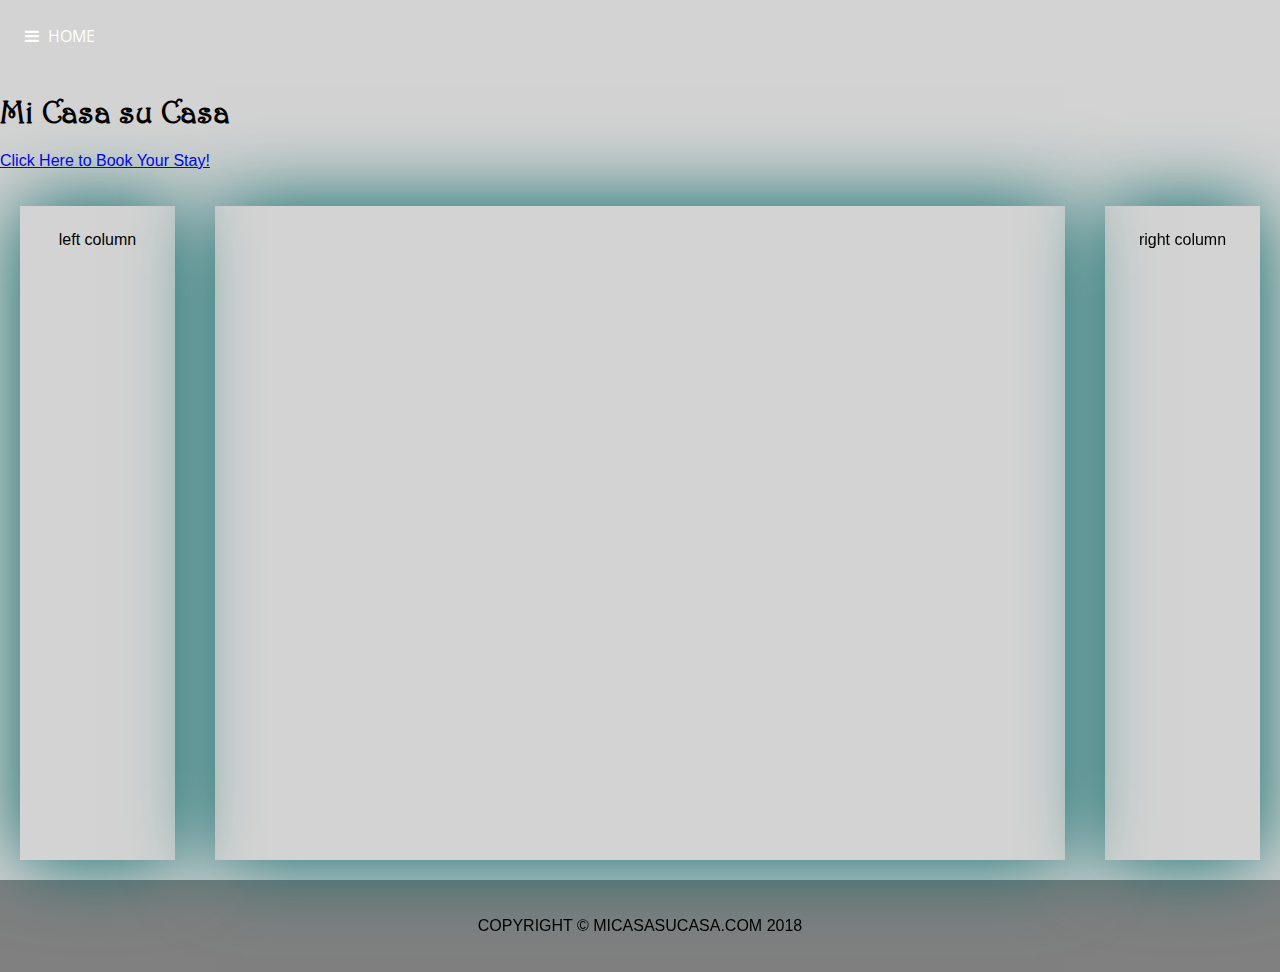
<file: index.html>
<!doctype html>


<html>
  <head>
  	<meta charset="utf-8">
  	<meta name="viewport" content="width=device-width, initial-scale=1">
  	<title>home</title>
    <link href="https://maxcdn.bootstrapcdn.com/font-awesome/4.7.0/css/font-awesome.min.css" rel="stylesheet">
    <link href='https://fonts.googleapis.com/css?family=Open+Sans:400;300' rel='stylesheet' type='text/css'>
    <link href='css/style.css' rel='stylesheet'>

    
  </head>
  <body>

    <div class="menu">
      
      <!-- Menu icon -->
      <div class="icon-close">
        <img src="./images/x-image.png">
      </div>

      <!-- Menu -->
      <ul>
      	<li><a href="index.html">Home</a></li>
        <li><a href="./about.html">About</a></li>
        <li><a href="./register.html">User Registration</a></li>
        <li><a href="./contact.html">Contact</a></li>
        <li><a href="./login.html">Logout</a></li>
      </ul>
    </div>

    <!-- Main body -->
    <div class="jumbotron_home">

      <div class="icon-menu">
        <i class="fa fa-bars"></i>
        Home
      </div>
    </div>

      <div class="homeHeader">
          <h1>Mi Casa su Casa</h1>
            <a href= "https://goo.gl/forms/rnTFT84LFfxmJlUA3">Click Here to Book Your Stay!</a>
          </p>
      </div>

        <div class="row">
          <div class="column side">
            left column
          </div>
          <div class="column middle">
            <iframe src="https://calendar.google.com/calendar/embed?src=peu9riujam1ss1hual4jd0kao0%40group.calendar.google.com&ctz=America%2FPhoenix" style="border: 0" width="800" height="600" frameborder="0" scrolling="no"></iframe>
          </div>
          <div class="column side">
            right column
          </div>
        </div>

    <footer class="footer">
      <div class="container">
        <p>COPYRIGHT © MICASASUCASA.COM 2018</p>
      </div>
    </footer>

	<script src="https://ajax.googleapis.com/ajax/libs/jquery/3.3.1/jquery.min.js"></script>
  	<script src="app.js"></script>
  </body>

</html>
</file>
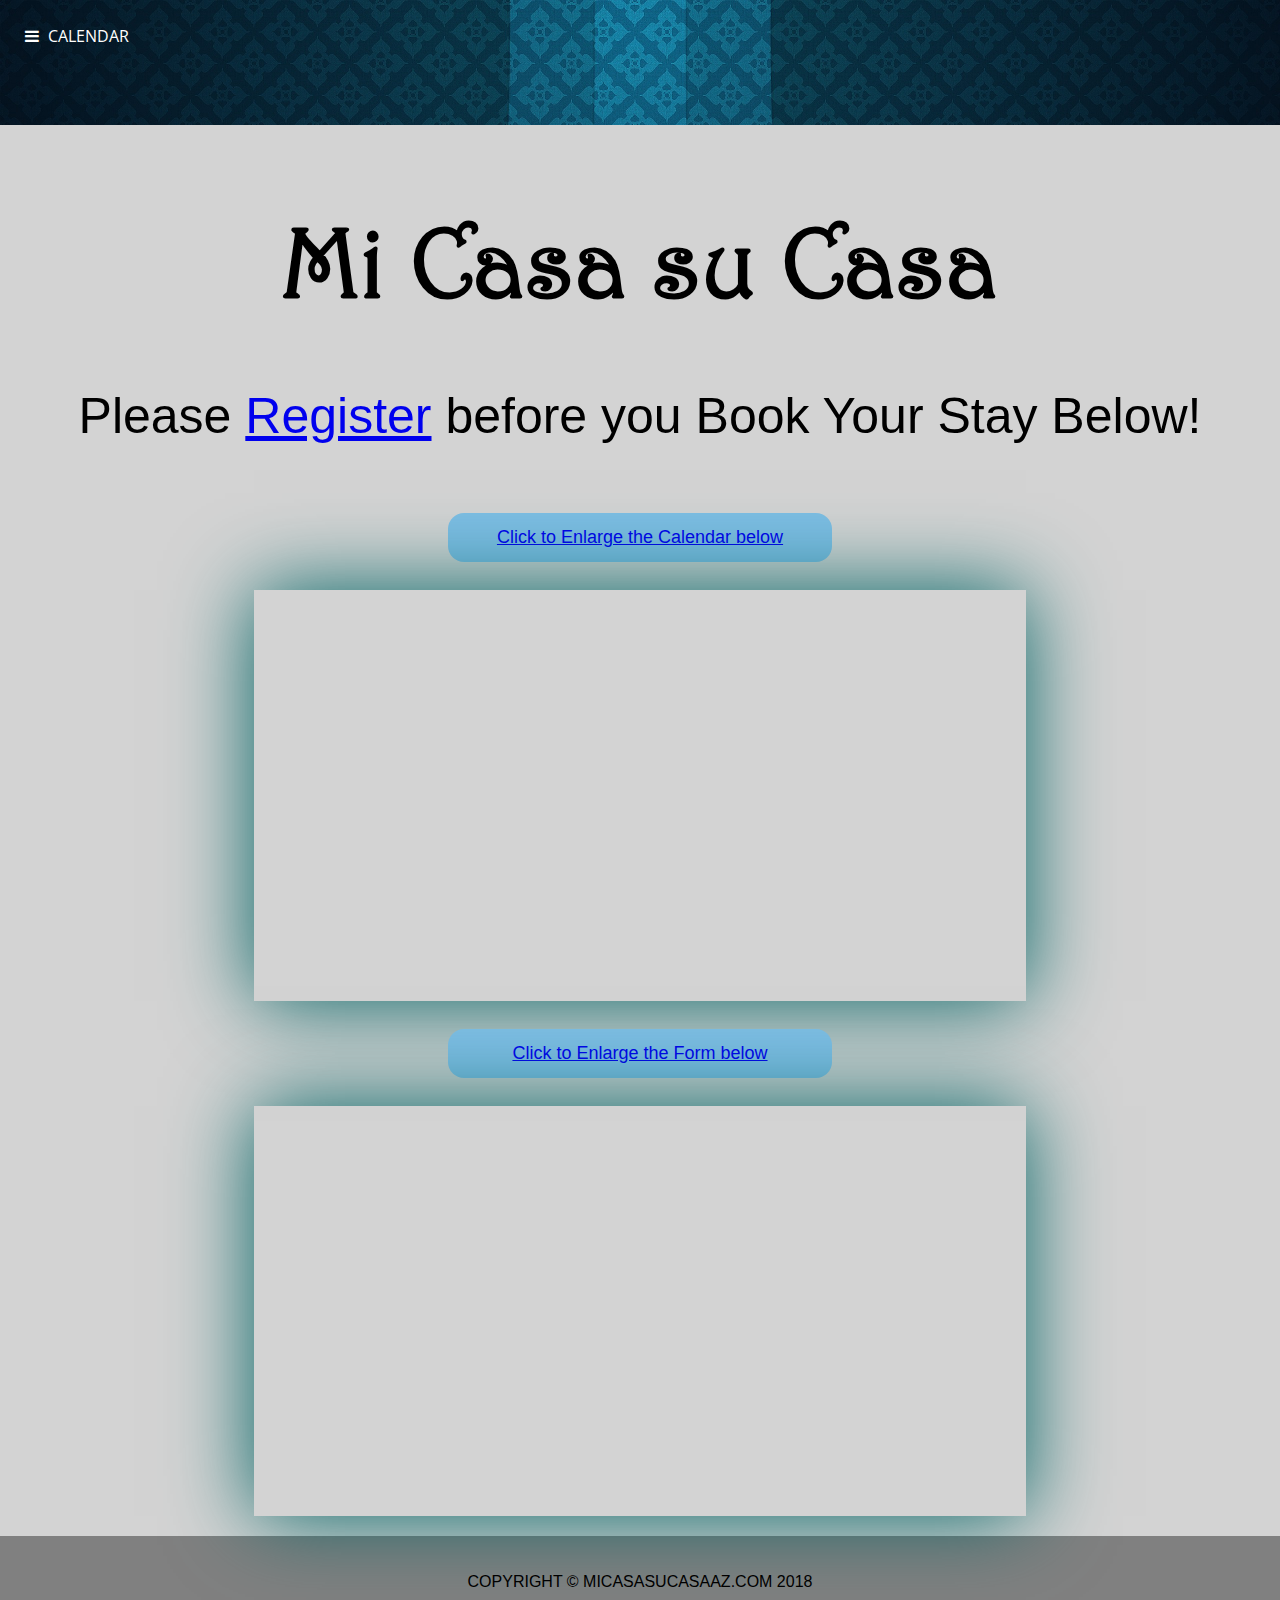
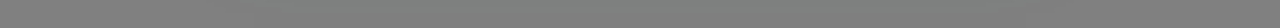
<file: calendar.html>
<!doctype html>


<html>
  <head>
  	<meta charset="utf-8">
  	<meta name="viewport" content="width=device-width, initial-scale=1">
  	<title>calendar</title>
    <link href="https://maxcdn.bootstrapcdn.com/font-awesome/4.7.0/css/font-awesome.min.css" rel="stylesheet">
    <link href='https://fonts.googleapis.com/css?family=Open+Sans:400;300' rel='stylesheet' type='text/css'>
    <link href='css/style.css' rel='stylesheet'>

    
  </head>
  <body>

    <div class="menu">
      
      <!-- Menu icon -->
      <div class="icon-close">
        <img src="./images/x-image.png">
      </div>

      <!-- Menu -->
      <ul>
        <li><a href="./about.html">About</a></li>
        <li><a href="./register.html">Member Registration</a></li>
        <li><a href="calendar.html">Calendar</a></li>
        <li><a href="./photos.html">Photos</a></li>
        <li><a href="./contact.html">Contact</a></li>
        <li><a href="./pay.html">Pay</a></li>
        <li><a href="./login.html">Logout</a></li>
      </ul>
    </div>

    <!-- Main body -->
    <div class="jumbotron_calendar">

      <div class="icon-menu">
        <i class="fa fa-bars"></i>
        Calendar
      </div>
    </div>

      
        <div class="calendarHeader">
            <h1>Mi Casa su Casa</h1>
              <p>Please <a href="./register.html">Register</a> before you Book Your Stay Below!</p>
        </div>
      <div class="row">
        <button id="a_Enlarge">
          <a href="https://calendar.google.com/calendar/embed?src=f3r0rpi5666d28aidojbndltk4%40group.calendar.google.com&ctz=America%2FPhoenix" target="popup" onclick="window.open('https://calendar.google.com/calendar/embed?src=f3r0rpi5666d28aidojbndltk4%40group.calendar.google.com&ctz=America%2FPhoenix','popup','width=600,height=600,scrollbars=no,resizable=yes,top=50%,left=250'); return false;">Click to Enlarge the Calendar below</a>
        </button>
      </div>
      
      <div class="row">
        <div class="column_side">
          <!-- left column -->
        </div> 
        <div class="column">
          <div class="googleCalendar">  
              <iframe src="https://calendar.google.com/calendar/embed?src=f3r0rpi5666d28aidojbndltk4%40group.calendar.google.com&ctz=America%2FPhoenix" style="border: 0" width="600" height="600" frameborder="0" scrolling="no"></iframe>   
          </div>
        </div>
        <div class="column_side">
            <!-- right column -->
        </div>
      </div>

      <div class="row">
        <button id="a_Enlarge">
          <a href="https://goo.gl/forms/niSL6Jchgwo1Xmgu2" target="popup" onclick="window.open('https://goo.gl/forms/niSL6Jchgwo1Xmgu2','popup','width=600,height=600,scrollbars=yes,resizable=yes,top=50%,left=250'); return false;">Click to Enlarge the Form below</a>
        </button>
      </div>
        <div class="row">
          <div class="column_side">
            <!-- left column -->
          </div>
          <div class="column">
            <div class="googleCalendar">  
              <iframe src="https://docs.google.com/forms/d/e/1FAIpQLSey9vBMCmep-p1J7nk0ILFDC_yDNBoerCp5JLb-heMG_JnUkg/viewform?embedded=true" width="600" height="1200" frameborder="0" marginheight="0" marginwidth="0" scrolling="yes">Loading...</iframe> 
            </div>
          </div>
          <div class="column_side">
            <!-- right column -->
          </div>
        </div>

    <footer class="footer">
      <div class="container">
        <p>COPYRIGHT © MICASASUCASAAZ.COM 2018</p>
      </div>
    </footer>

	<script src="https://ajax.googleapis.com/ajax/libs/jquery/3.3.1/jquery.min.js"></script>
  <script src="js/app.js"></script>

</html>
</file>
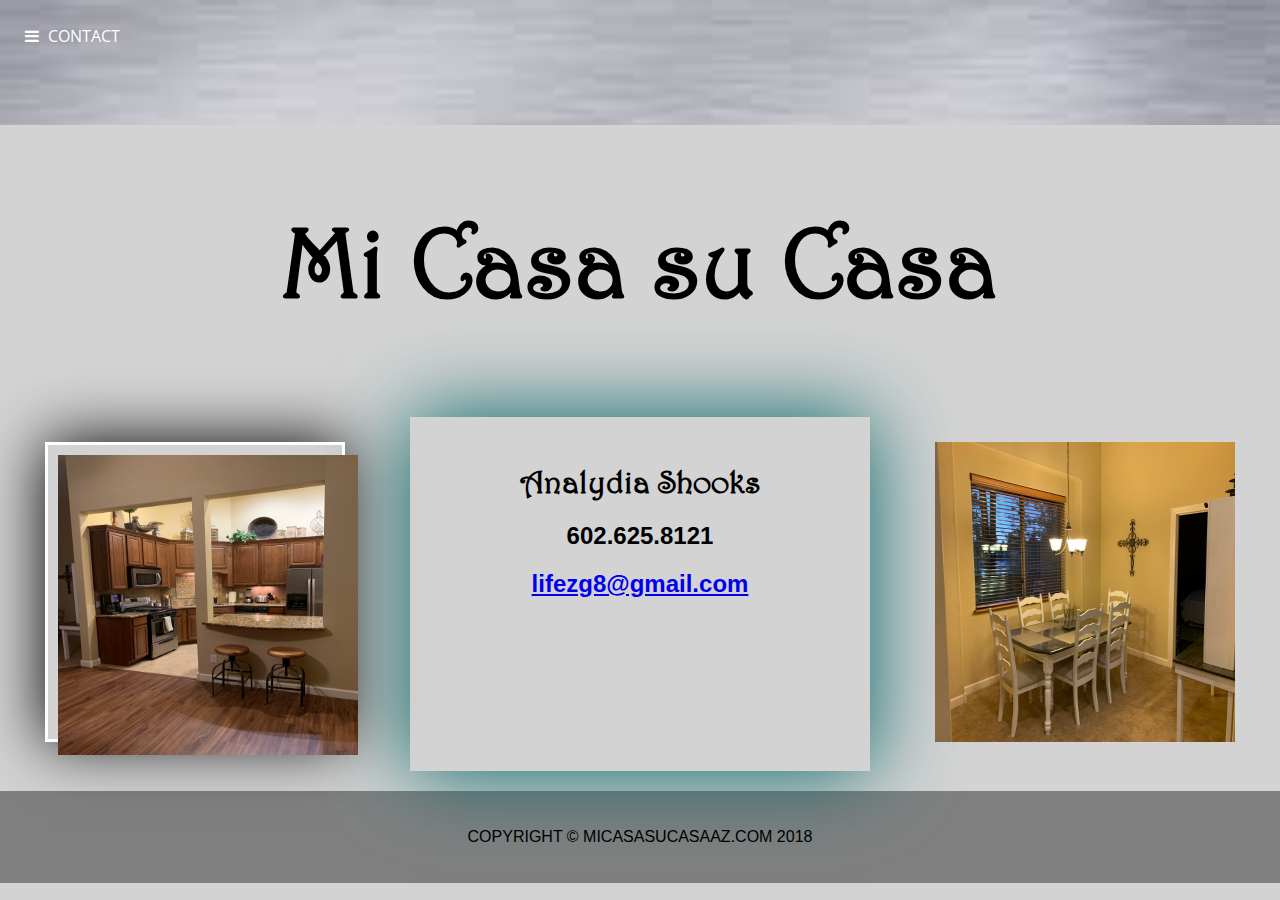
<file: contact.html>
<!doctype html>

<html>
  <head>
  	<meta charset="utf-8">
    <meta name="viewport" content="width=device-width, initial-scale=1">
  	<title>contact</title>
    <link href="https://maxcdn.bootstrapcdn.com/font-awesome/4.7.0/css/font-awesome.min.css" rel="stylesheet">
    <link href='https://fonts.googleapis.com/css?family=Open+Sans:400;300' rel='stylesheet' type='text/css'>
    <link href='css/style.css' rel='stylesheet'>
    <link href='css/slide_wrapper.css' rel='stylesheet'> 
    <link href='css/slideshow.css' rel='stylesheet'> 
  </head>

  <body>

    <div class="menu">
      
      <!-- Menu icon -->
      <div class="icon-close">
        <img src="./images/x-image.png">
      </div>

      <!-- Menu -->
      <ul>
        <li><a href="./about.html">About</a></li>
        <li><a href="./register.html">Member Registration</a></li>
        <li><a href="calendar.html">Calendar</a></li>
        <li><a href="./photos.html">Photos</a></li>
        <li><a href="./contact.html">Contact</a></li>
        <li><a href="./pay.html">Pay</a></li>
        <li><a href="./login.html">Logout</a></li>
      </ul>
    </div>

    <!-- Main body -->
    <div class="jumbotron_contact">

      <div class="icon-menu">
        <i class="fa fa-bars"></i>
        Contact
      </div>
    </div>

      <div class="contactHeader">
          <h1>Mi Casa su Casa</h1>
      </div>

        <div class="row">
          <div class="column_side">
            <div id="slideshow">
              <img id="slide" src="./images/house/IMG_0066.JPG">
            </div>
          </div>
          <div class="column">
            <h1>Analydia Shooks</h1>
            <h2>602.625.8121</h2>
            <h2><a href="mailto:example@email.com">lifezg8@gmail.com</a></h2>
          </div>
          <div class="column_side">
            <img id="slide" src="./images/house/IMG_0024.JPG">
          </div>
        </div>

		
    <footer class="footer">
      <div class="container">
        <p>COPYRIGHT © MICASASUCASAAZ.COM 2018</p>
      </div>
    </footer>

	<script src="https://ajax.googleapis.com/ajax/libs/jquery/3.3.1/jquery.min.js"></script>
  <script src="js/app.js"></script>
  <script src="js/slideshow.js"></script>
  <script src="js/slide_wrapper.js"></script>
  </body>

</html>
</file>
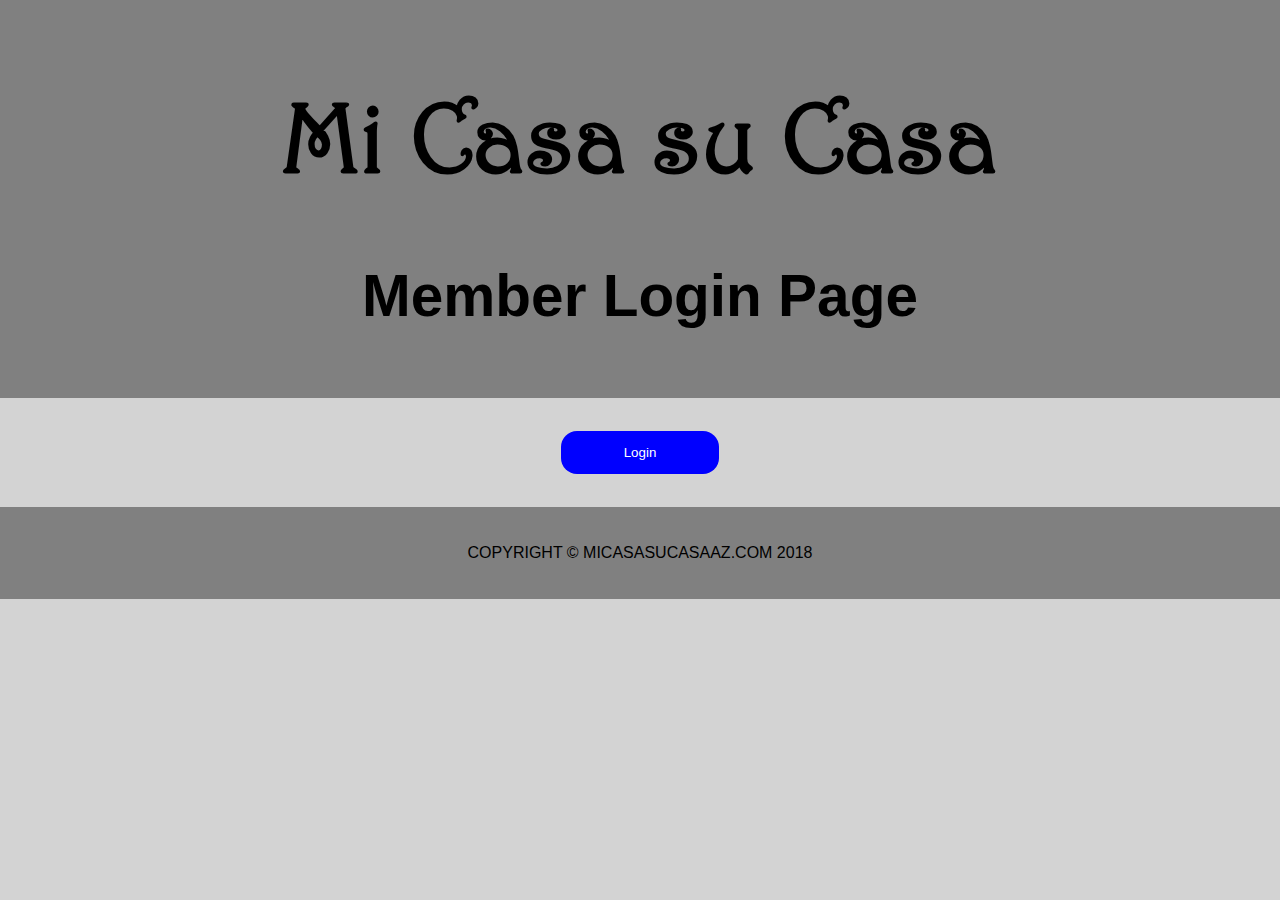
<file: login.html>
<!doctype html>
<html>

  <head>
    <meta charset="utf-8">
    <meta name="viewport" content="width=device-width, initial-scale=1">
    <meta name="robots" content="noindex, nofollow">
    <title>Member Login</title>
    <link href='https://fonts.googleapis.com/css?family=Open+Sans:400;300' rel='stylesheet' type='text/css'>
    <link href='css/style.css' rel='stylesheet'>
    <link href='css/modal.css' rel='stylesheet'>   
  </head>


<body>

<div class="loginheader">
  <h1>Mi Casa su Casa</h1>
  <h3>Member Login Page</h3>
</div>

<div class="row">
  <div class="column_side"></div>
  <div class="column_middle">
    <button onclick="document.getElementById('id01').style.display='block'">Login</button>
  </div>
  <div class="column_side"></div>
</div>

<footer class="footer">
  <div class="container">
    <p>COPYRIGHT © MICASASUCASAAZ.COM 2018</p>
  </div>
</footer>



<div id="id01" class="modal">
  
  <form class="modal-content animate" action="/action_page.php">
    <div class="imgcontainer">
      <span onclick="document.getElementById('id01').style.display='none'" class="close" title="Close Modal">&times;</span>
      <!-- <img src="./images/img_avatar2.png" alt="Avatar" class="avatar"> -->
    </div>

    <div class="container">
      <label for="uname"><b>Username</b></label>
      <input type="text" placeholder="Enter Username" name="uname" required id="UserId">

      <label for="psw"><b>Password</b></label>
      <input type="password" placeholder="Enter Password" name="psw" required id="passWord">
        
      <button id="login" type="submit">Login</button>
      <label>
        <input type="checkbox" checked="checked" name="remember"> Remember me
      </label>
    </div>

    <div class="container" style="background-color:#f1f1f1">
      <button type="button" onclick="document.getElementById('id01').style.display='none'" class="cancelbtn">Cancel</button>
        <span class="psw">Forgot <a href="mailto:6026258121@vtext.com?subject=Password&amp;body=Please%20send%20me%20the%20password">Password?</a></span>
    </div>
  </form>
</div>

<script src="https://ajax.googleapis.com/ajax/libs/jquery/3.3.1/jquery.min.js"></script>
<script src="js/login.js"></script>

</body>
</html>
</file>
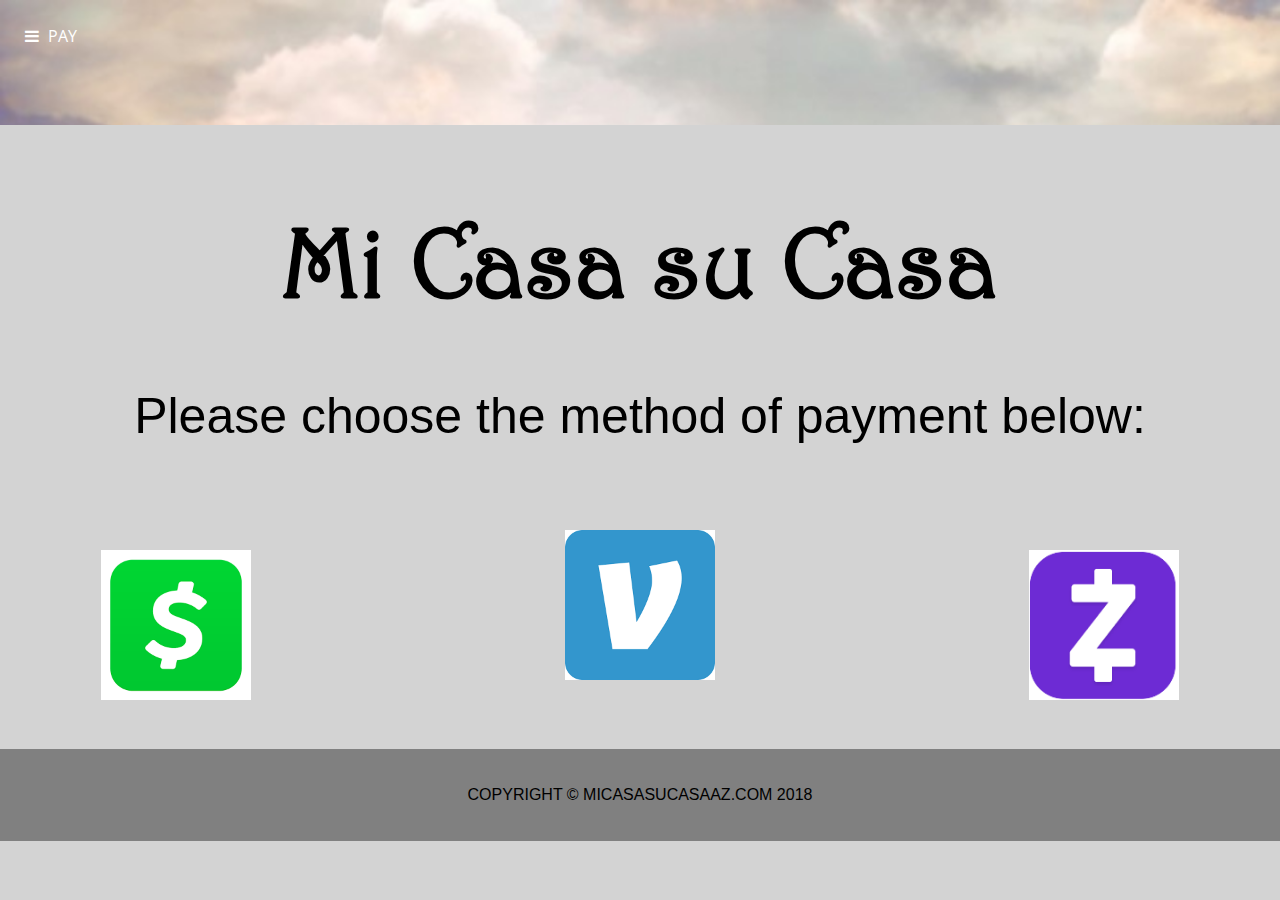
<file: pay.html>
<!doctype html>

<html>
  <head>
  	<meta charset="utf-8">
    <meta name="viewport" content="width=device-width, initial-scale=1">
  	<title>pay</title>
    <link href="https://maxcdn.bootstrapcdn.com/font-awesome/4.7.0/css/font-awesome.min.css" rel="stylesheet">
    <link href='https://fonts.googleapis.com/css?family=Open+Sans:400;300' rel='stylesheet' type='text/css'>
    <link href='css/style.css' rel='stylesheet'>
  </head>

  <body>

    <div class="menu">
      
      <!-- Menu icon -->
      <div class="icon-close">
        <img src="./images/x-image.png">
      </div>

      <!-- Menu -->
      <ul>
        <li><a href="./about.html">About</a></li>
        <li><a href="./register.html">Member Registration</a></li>
        <li><a href="calendar.html">Calendar</a></li>
        <li><a href="./photos.html">Photos</a></li>
        <li><a href="./contact.html">Contact</a></li>
        <li><a href="./pay.html">Pay</a></li>
        <li><a href="./login.html">Logout</a></li>
      </ul>
    </div>

    <!-- Main body -->
    <div class="jumbotron_pay">

      <div class="icon-menu">
        <i class="fa fa-bars"></i>
        Pay
      </div>
    </div>

      <div class="payHeader">
          <h1>Mi Casa su Casa</h1>
          <p>Please choose the method of payment below:</p>
          <div></div>

      </div>

        <div class="row">
          <div class="column_side">
              <a href="https://cash.app/"><img src="./images/cashapp_icon.png" width="150" height="150" title="Cash App Icon" alt="cash app icon"></a>
          </div>
            <div class="column_middle">
              <a href="https://venmo.com/"><img src="./images/venmo_icon.png" width="150" height="150" title="Paypal App Icon" alt="venmo app icon"></a>
            </div>
          <div class="column_side">
             <a href="https://www.zellepay.com/go/zelle"><img src="./images/zelle_icon.png" width="150" height="150" title="Zelle App Icon" alt="zelle app icon"></a>
          </div>
        </div>

		
    <footer class="footer">
      <div class="container">
        <p>COPYRIGHT © MICASASUCASAAZ.COM 2018</p>
      </div>
    </footer>

	<script src="https://ajax.googleapis.com/ajax/libs/jquery/3.3.1/jquery.min.js"></script>
  <script src="js/app.js"></script>
  </body>

</html>
</file>
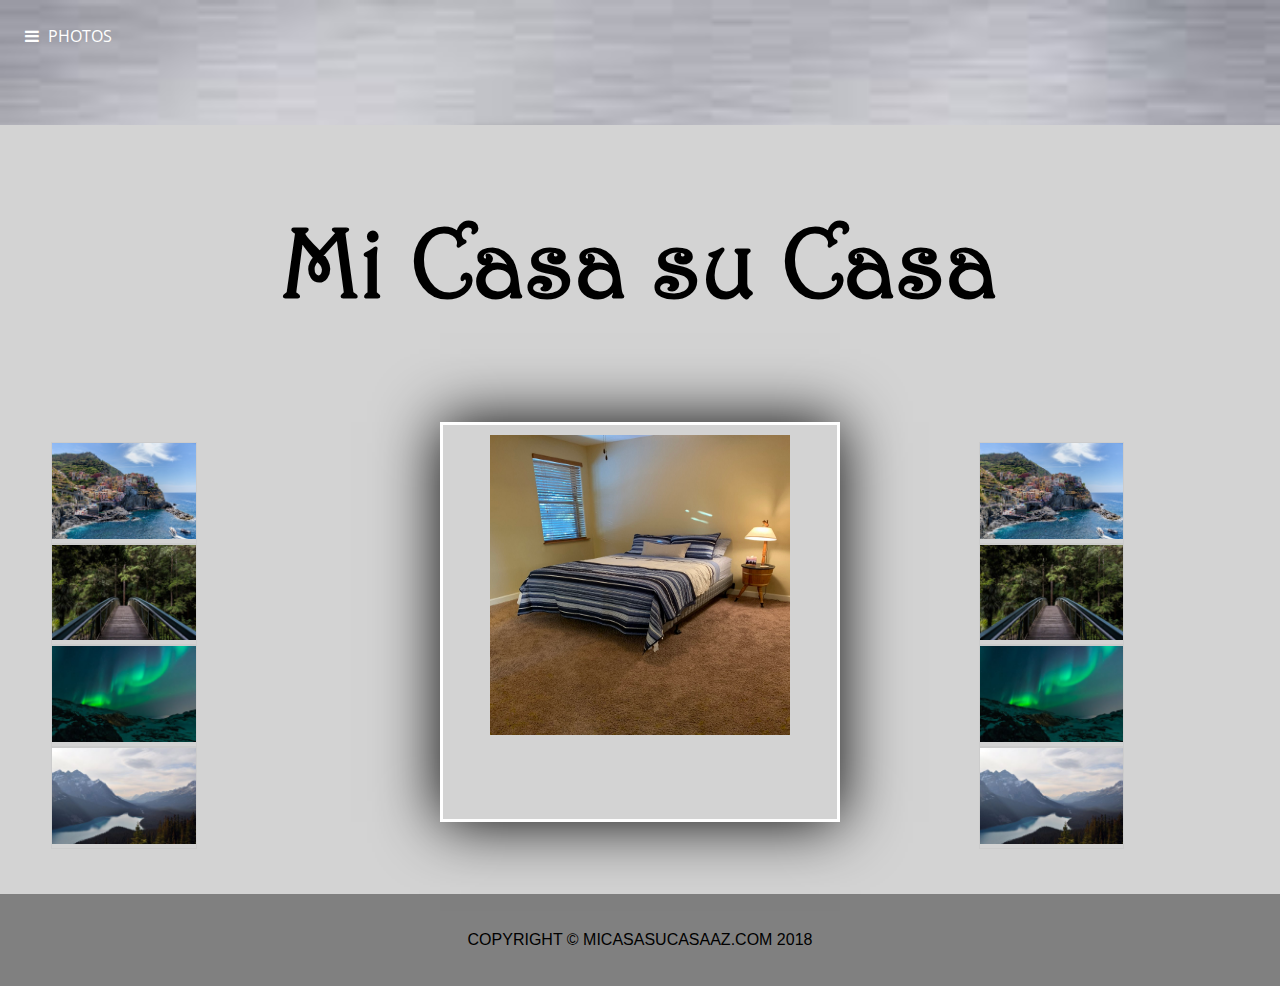
<file: photos.html>
<!doctype html>

<html>
  <head>
  	<meta charset="utf-8">
    <meta name="viewport" content="width=device-width, initial-scale=1">
  	<title>photos</title>
    <link href="https://maxcdn.bootstrapcdn.com/font-awesome/4.7.0/css/font-awesome.min.css" rel="stylesheet">
    <link href='https://fonts.googleapis.com/css?family=Open+Sans:400;300' rel='stylesheet' type='text/css'>
    <link href='css/style.css' rel='stylesheet'>
    <link href='css/slide_wrapper.css' rel='stylesheet'> 
    <link href='css/slideshow.css' rel='stylesheet'> 
  </head>

  <body>

    <div class="menu">
      
      <!-- Menu icon -->
      <div class="icon-close">
        <img src="./images/x-image.png">
      </div>

      <!-- Menu -->
      <ul>
        <li><a href="./about.html">About</a></li>
        <li><a href="./register.html">Member Registration</a></li>
        <li><a href="./calendar.html">Calendar</a></li>
        <li><a href="photos.html">Photos</a></li>
        <li><a href="./contact.html">Contact</a></li>
        <li><a href="./pay.html">Pay</a></li>
        <li><a href="./login.html">Logout</a></li>
      </ul>
    </div>

    <!-- Main body -->
    <div class="jumbotron_contact">

      <div class="icon-menu">
        <i class="fa fa-bars"></i>
        Photos
      </div>
    </div>

      <div class="contactHeader">
          <h1>Mi Casa su Casa</h1>
      </div>

        <div class="row">
          <div class="column_side">
              <div class="responsive">
                <div class="gallery">
                  <a target="_self" href="./images/img_5terre.jpg">
                    <img src="./images/img_5terre.jpg" alt="Cinque Terre" width="600" height="400">
                  </a>
                </div>
              </div>


              <div class="responsive">
                <div class="gallery">
                  <a target="_self" href="./images/img_forest.jpg">
                    <img src="./images/img_forest.jpg" alt="Forest" width="600" height="400">
                  </a>
                </div>
              </div>

              <div class="responsive">
                <div class="gallery">
                  <a target="_self" href="./images/img_lights.jpg">
                    <img src="./images/img_lights.jpg" alt="Northern Lights" width="600" height="400">
                  </a>
                </div>
              </div>

              <div class="responsive">
                <div class="gallery">
                  <a target="_self" href="./images/img_mountains.jpg">
                    <img src="./images/img_mountains.jpg" alt="Mountains" width="600" height="400">
                  </a>
                </div>
              </div>

              <div class="clearfix"></div>
          </div>

          <div class="column_middle">
            <div id="slideshow_mid">

               <div>
                 <img id="slide_mid" src="./images/house/IMG_0017.JPG">
               </div>
               <div>
                 <img id="slide_mid" src="./images/house/IMG_0018.JPG">
               </div>
               <div>
                 <img id="slide_mid" src="./images/house/IMG_0019.JPG">
               </div>
               <div>
                 <img id="slide_mid" src="./images/house/IMG_0020.JPG">
               </div>
               <div>
                 <img id="slide_mid" src="./images/house/IMG_0021.JPG">
               </div>
               <div>
                 <img id="slide_mid" src="./images/house/IMG_0022.JPG">
               </div>
               <div>
                 <img id="slide_mid" src="./images/house/IMG_0023.JPG">
               </div>
               <!-- <div>
                 <img id="slide_mid" src="./images/house/IMG_0024.JPG">
               </div> -->
               <div>
                 <img id="slide_mid" src="./images/house/IMG_0025.JPG">
               </div>
               <div>
                 <img id="slide_mid" src="./images/house/IMG_0026.JPG">
               </div>
               <div>
                 <img id="slide_mid" src="./images/house/IMG_0027.JPG">
               </div>
               <div>
                 <img id="slide_mid" src="./images/house/IMG_0028.JPG">
               </div>
               <div>
                 <img id="slide_mid" src="./images/house/IMG_0029.JPG">
               </div>
               <div>
                 <img id="slide_mid" src="./images/house/IMG_0030.JPG">
               </div>
               <div>
                 <img id="slide_mid" src="./images/house/IMG_0031.JPG">
               </div>
               <div>
                 <img id="slide_mid" src="./images/house/IMG_0032.JPG">
               </div>
               <div>
                 <img id="slide_mid" src="./images/house/IMG_0033.JPG">
               </div>
               <div>
                 <img id="slide_mid" src="./images/house/IMG_0034.JPG">
               </div>
               <div>
                 <img id="slide_mid" src="./images/house/IMG_0035.JPG">
               </div>
               <div>
                 <img id="slide_mid" src="./images/house/IMG_0036.JPG">
               </div>
               <div>
                 <img id="slide_mid" src="./images/house/IMG_0037.JPG">
               </div>
               <div>
                 <img id="slide_mid" src="./images/house/IMG_0038.JPG">
               </div>
               <div>
                 <img id="slide_mid" src="./images/house/IMG_0039.JPG">
               </div>
               <div>
                 <img id="slide_mid" src="./images/house/IMG_0040.JPG">
               </div>
               <div>
                 <img id="slide_mid" src="./images/house/IMG_0041.JPG">
               </div>
               <div>
                 <img id="slide_mid" src="./images/house/IMG_0042.JPG">
               </div>
               <div>
                 <img id="slide_mid" src="./images/house/IMG_0043.JPG">
               </div>
               <div>
                 <img id="slide_mid" src="./images/house/IMG_0044.JPG">
               </div>
               <div>
                 <img id="slide_mid" src="./images/house/IMG_0045.JPG">
               </div>
               <div>
                 <img id="slide_mid" src="./images/house/IMG_0046.JPG">
               </div>
               <div>
                 <img id="slide_mid" src="./images/house/IMG_0047.JPG">
               </div>
               <div>
                 <img id="slide_mid" src="./images/house/IMG_0048.JPG">
               </div>
               <div>
                 <img id="slide_mid" src="./images/house/IMG_0049.JPG">
               </div>
               <div>
                 <img id="slide_mid" src="./images/house/IMG_0050.JPG">
               </div>
               <div>
                 <img id="slide_mid" src="./images/house/IMG_0051.JPG">
               </div>
               <div>
                 <img id="slide_mid" src="./images/house/IMG_0052.JPG">
               </div>
               <div>
                 <img id="slide_mid" src="./images/house/IMG_0053.JPG">
               </div>
               <div>
                 <img id="slide_mid" src="./images/house/IMG_0054.JPG">
               </div>
               <div>
                 <img id="slide_mid" src="./images/house/IMG_0055.JPG">
               </div>
               <div>
                 <img id="slide_mid" src="./images/house/IMG_0056.JPG">
               </div>
               <div>
                 <img id="slide_mid" src="./images/house/IMG_0057.JPG">
               </div>
               <div>
                 <img id="slide_mid" src="./images/house/IMG_0058.JPG">
               </div>
               <div>
                 <img id="slide_mid" src="./images/house/IMG_0059.JPG">
               </div>
               <div>
                 <img id="slide_mid" src="./images/house/IMG_0060.JPG">
               </div>
               <div>
                 <img id="slide_mid" src="./images/house/IMG_0061.JPG">
               </div>
               <div>
                 <img id="slide_mid" src="./images/house/IMG_0062.JPG">
               </div>
               <div>
                 <img id="slide_mid" src="./images/house/IMG_0063.JPG">
               </div>
               <div>
                 <img id="slide_mid" src="./images/house/IMG_0064.JPG">
               </div>
               <div>
                 <img id="slide_mid" src="./images/house/IMG_0065.JPG">
               </div>
               <!-- <div>
                 <img id="slide_mid" src="./images/house/IMG_0066.JPG">
               </div> -->
               <div>
                 <img id="slide_mid" src="./images/house/IMG_0067.JPG">
               </div>
               <div>
                 <img id="slide_mid" src="./images/house/IMG_0068.JPG">
               </div>
               <div>
                 <img id="slide_mid" src="./images/house/IMG_0069.JPG">
               </div>
               <div>
                 <img id="slide_mid" src="./images/house/IMG_0070.JPG">
               </div>
               <div>
                 <img id="slide_mid" src="./images/house/IMG_0071.JPG">
               </div>
               <div>
                 <img id="slide_mid" src="./images/house/IMG_0072.JPG">
               </div>
               <div>
                 <img id="slide_mid" src="./images/house/IMG_0073.JPG">
               </div>
               <div>
                 <img id="slide_mid" src="./images/house/IMG_0074.JPG">
               </div>
               <div>
                 <img id="slide_mid" src="./images/house/IMG_0075.JPG">
               </div>
               <div>
                 <img id="slide_mid" src="./images/house/IMG_0076.JPG">
               </div>
               <div>
                 <img id="slide_mid" src="./images/house/IMG_0077.JPG">
               </div>
               <div>
                 <img id="slide_mid" src="./images/house/IMG_0078.JPG">
               </div>
               <div>
                 <img id="slide_mid" src="./images/house/IMG_0079.JPG">
               </div>
               <div>
                 <img id="slide_mid" src="./images/house/IMG_0080.JPG">
               </div>
               <div>
                 <img id="slide_mid" src="./images/house/IMG_0081.JPG">
               </div>
               <div>
                 <img id="slide_mid" src="./images/house/IMG_0082.JPG">
               </div>
               <div>
                 <img id="slide_mid" src="./images/house/IMG_0083.JPG">
               </div>
               <div>
                 <img id="slide_mid" src="./images/house/IMG_0084.JPG">
               </div>
               <div>
                 <img id="slide_mid" src="./images/house/IMG_0085.JPG">
               </div>
               <div>
                 <img id="slide_mid" src="./images/house/IMG_0086.JPG">
               </div>
               <div>
                 <img id="slide_mid" src="./images/house/IMG_0087.JPG">
               </div>
               <div>
                 <img id="slide_mid" src="./images/house/IMG_0088.JPG">
               </div>
               <div>
                 <img id="slide_mid" src="./images/house/IMG_0089.JPG">
               </div>
               <div>
                 <img id="slide_mid" src="./images/house/IMG_0090.JPG">
               </div>
               <div>
                 <img id="slide_mid" src="./images/house/IMG_0091.JPG">
               </div>
                <div>
                 <img id="slide_mid" src="./images/house/IMG_0092.JPG">
               </div>
               <div>
                 <img id="slide_mid" src="./images/house/IMG_0093.JPG">
               </div>
               <div>
                 <img id="slide_mid" src="./images/house/IMG_0094.JPG">
               </div>
               <div>
                 <img id="slide_mid" src="./images/house/IMG_0095.JPG">
               </div>
               <div>
                 <img id="slide_mid" src="./images/house/IMG_0096.JPG">
               </div>
               <div>
                 <img id="slide_mid" src="./images/house/IMG_0097.JPG">
               </div>
               <div>
                 <img id="slide_mid" src="./images/house/IMG_0098.JPG">
               </div>
               <div>
                 <img id="slide_mid" src="./images/house/IMG_0099.JPG">
               </div>
               <div>
                 <img id="slide_mid" src="./images/house/IMG_0100.JPG">
               </div>
               <div>
                 <img id="slide_mid" src="./images/house/IMG_0101.JPG">
               </div>
               <div>
                 <img id="slide_mid" src="./images/house/IMG_0102.JPG">
               </div>
               <div>
                 <img id="slide_mid" src="./images/house/IMG_0103.JPG">
               </div>
               <div>
                 <img id="slide_mid" src="./images/house/IMG_0104.JPG">
               </div>
               <div>
                 <img id="slide_mid" src="./images/house/IMG_0105.JPG">
               </div>
               <div>
                 <img id="slide_mid" src="./images/house/IMG_0106.JPG">
               </div>
               <div>
                 <img id="slide_mid" src="./images/house/IMG_0107.JPG">
               </div>
               <div>
                 <img id="slide_mid" src="./images/house/IMG_0108.JPG">
               </div>
               <div>
                 <img id="slide_mid" src="./images/house/IMG_0109.JPG">
               </div>
               <div>
                 <img id="slide_mid" src="./images/house/IMG_0110.JPG">
               </div>
               <div>
                 <img id="slide_mid" src="./images/house/IMG_0111.JPG">
               </div>
               <div>
                 <img id="slide_mid" src="./images/house/IMG_0112.JPG">
               </div>
               <div>
                 <img id="slide_mid" src="./images/house/IMG_0113.JPG">
               </div>
               <div>
                 <img id="slide_mid" src="./images/house/IMG_0114.JPG">
               </div>

            </div>
          </div>
          <div class="column_side">
              <div class="responsive">
                  <div class="gallery">
                    <a target="_blank" href="./images/img_5terre.jpg">
                      <img src="./images/img_5terre.jpg" alt="Cinque Terre" width="600" height="400">
                    </a>
                  </div>
                </div>


                <div class="responsive">
                  <div class="gallery">
                    <a target="_blank" href="./images/img_forest.jpg">
                      <img src="./images/img_forest.jpg" alt="Forest" width="600" height="400">
                    </a>
                  </div>
                </div>

                <div class="responsive">
                  <div class="gallery">
                    <a target="_blank" href="./images/img_lights.jpg">
                      <img src="./images/img_lights.jpg" alt="Northern Lights" width="600" height="400">
                    </a>
                  </div>
                </div>

                <div class="responsive">
                  <div class="gallery">
                    <a target="_blank" href="./images/img_mountains.jpg">
                      <img src="./images/img_mountains.jpg" alt="Mountains" width="600" height="400">
                    </a>
                  </div>
                </div>

                <div class="clearfix"></div>
            </div>

          </div>
         
        </div>

		
    <footer class="footer">
      <div class="container">
        <p>COPYRIGHT © MICASASUCASAAZ.COM 2018</p>
      </div>
    </footer>

  <script src="https://ajax.googleapis.com/ajax/libs/jquery/3.3.1/jquery.min.js"></script>
  <script src="js/app.js"></script>
  <script src="js/slideshow_mid.js"></script>
  <script src="js/slide_wrapper.js"></script>
  </body>

</html>
</file>
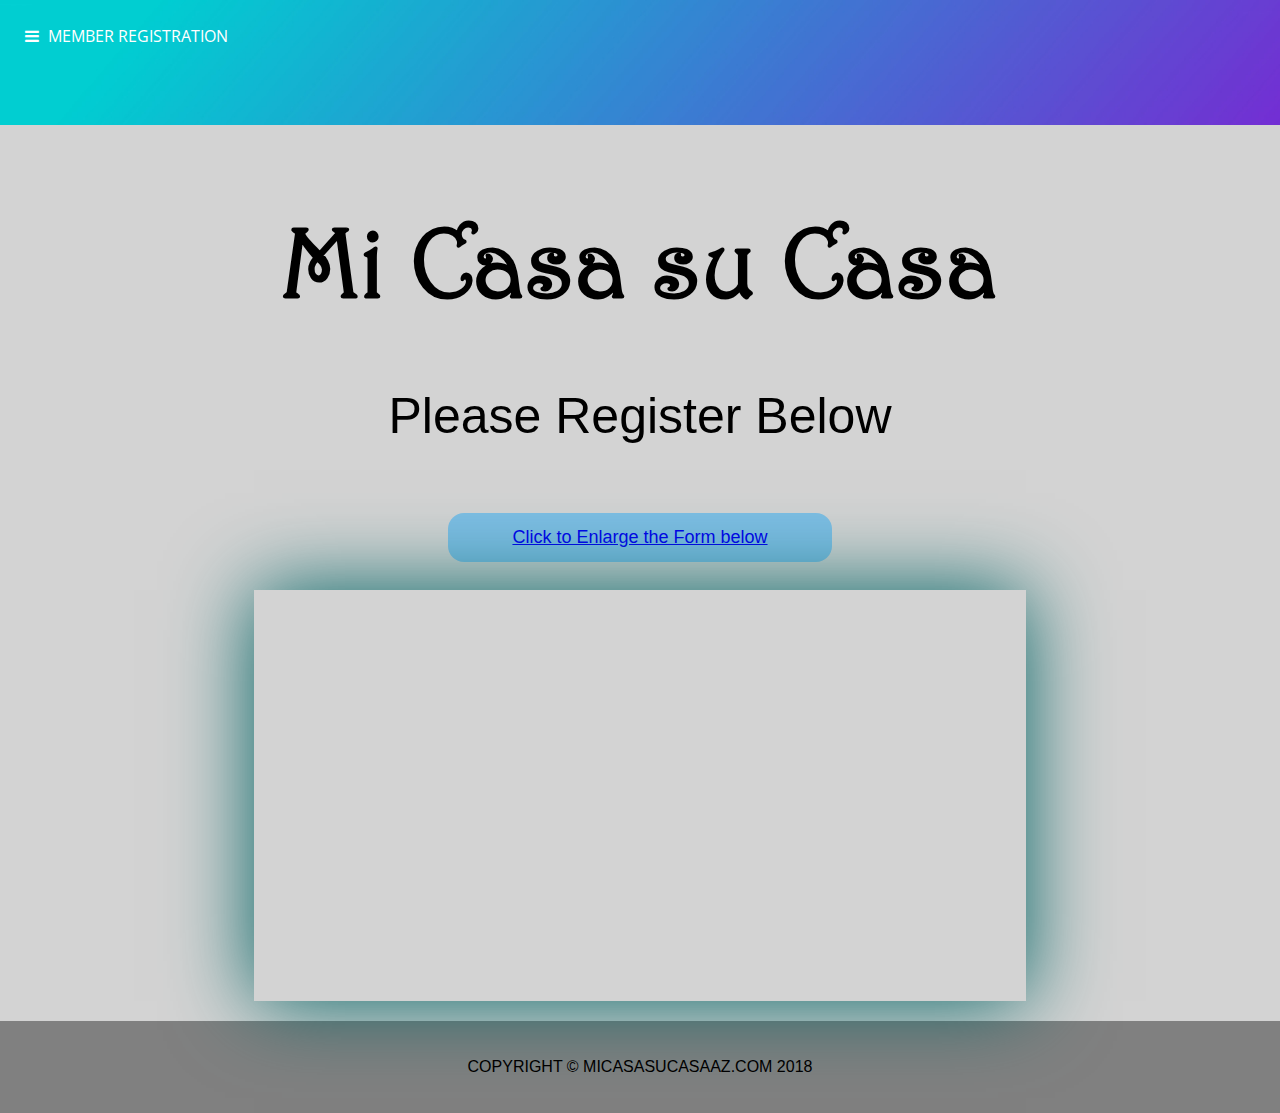
<file: register.html>
<!doctype html>

<html>
  <head>
  	<meta charset="utf-8">
    <meta name="viewport" content="width=device-width, initial-scale=1">
  	<title>member registration</title>
    <link href="https://maxcdn.bootstrapcdn.com/font-awesome/4.7.0/css/font-awesome.min.css" rel="stylesheet">
    <link href='https://fonts.googleapis.com/css?family=Open+Sans:400;300' rel='stylesheet' type='text/css'>
    <link href='css/style.css' rel='stylesheet'>
  </head>

  <body>

    <div class="menu">
      
      <!-- Menu icon -->
      <div class="icon-close">
        <img src="./images/x-image.png">
      </div>

      <!-- Menu -->
      <ul>
        <li><a href="./about.html">About</a></li>
        <li><a href="./register.html">Member Registration</a></li>
        <li><a href="calendar.html">Calendar</li>	
        <li><a href="./photos.html">Photos</a></li>
        <li><a href="./contact.html">Contact</a></li>
        <li><a href="./pay.html">Pay</a></li>
        <li><a href="./login.html">Logout</a></li>
      </ul>
    </div>

    <!-- Main body -->
    <div class="jumbotron_register">

      <div class="icon-menu">
        <i class="fa fa-bars"></i>
        Member Registration
      </div>
    </div>

      <div class="registerHeader">
          <h1>Mi Casa su Casa</h1>
          <p>
          	Please Register Below
      	  </p>
      </div>

      <div class="row">
        <button id="a_Enlarge">
          <a href="https://goo.gl/forms/0zYgIJ3kDiDkbVi13" target="popup" onclick="window.open('https://goo.gl/forms/0zYgIJ3kDiDkbVi13','popup','width=600,height=600,scrollbars=no,resizable=yes,top=50%,left=250'); return false;">Click to Enlarge the Form below</a>
        </button>
      </div>

        <div class="row">
          <div class="column_side">
            <!-- left column -->
          </div>
          <div class="column">
            <div>
              <div class="googleCalendar">
                <iframe src="https://docs.google.com/forms/d/e/1FAIpQLSc4yLhTdbm_EQJnXqIqE7KG08id0A5PwjTVHbkguC4ZvGt8Rw/viewform?embedded=true" width="640" height="1260" frameborder="0" marginheight="0" marginwidth="0">Loading...</iframe>
              </div>
            </div>
          </div>
          <div class="column_side">
            <!-- right column -->
          </div>
        </div>

    <footer class="footer">
      <div class="container">
        <p>COPYRIGHT © MICASASUCASAAZ.COM 2018</p>
      </div>
    </footer>
    
		

	<script src="https://ajax.googleapis.com/ajax/libs/jquery/3.3.1/jquery.min.js"></script>
  <script src="js/app.js"></script>
  </body>

</html>
</file>
<file: css/style.css>
/* Initial body */
body {
  font-family: Arial, Helvetica, sans-serif;
  left: 0;
  margin: 0;
  /*overflow: hidden;*/
  position: relative;
  background: lightgrey;
}

h1 { 
  font-family: Harrington;
 }

#a_Enlarge {
  font-size: large;
   background-color: #7ebee4;
}

/* Initial menu */
.menu {
  background: #202024 url('../images/black-thread.png') repeat left top;
  left: -285px;  /* start off behind the scenes */
  height: 100%;
  position: fixed;
  width: 285px;
}

/* Basic styling */

.jumbotron_calendar {
  background-image: url('../images/ws_Blue_Minimalist.jpg'); 
  height: 125px;
  -webkit-background-size: cover;
     -moz-background-size: cover;
       -o-background-size: cover;
          background-size: cover;
}

.calendarHeader {
    padding: 10px;
    text-align: center;
    font-size: 50px;
}

.jumbotron_about {
  background-image: url('../images/metal.jpg'); 
  height: 125px;
  -webkit-background-size: cover;
     -moz-background-size: cover;
       -o-background-size: cover;
          background-size: cover;
}

.aboutHeader {
    padding: 10px;
    text-align: center;
    font-size: 50px;
}

.jumbotron_contact {
  background-image: url('../images/light_metal.jpg'); 
  height: 125px;
  -webkit-background-size: cover;
     -moz-background-size: cover;
       -o-background-size: cover;
          background-size: cover;
}

.contactHeader {
    padding: 10px;
    text-align: center;
    font-size: 50px;
}

.jumbotron_pay {
  background-image: url('../images/boards.jpg'); 
  height: 125px;
  -webkit-background-size: cover;
     -moz-background-size: cover;
       -o-background-size: cover;
          background-size: cover;
}

.payHeader {
    padding: 10px;
    text-align: center;
    font-size: 50px;
}

.jumbotron_register {
  background-image: url('../images/fundo-com-gradiente.jpg'); 
  height: 125px;
  -webkit-background-size: cover;
     -moz-background-size: cover;
       -o-background-size: cover;
          background-size: cover;
}

.registerHeader {
    padding: 10px;
    text-align: center;
    font-size: 50px;
}

.menu ul {
  border-top: 1px solid #636366;
  list-style: none;
  margin: 0;
  padding: 0;
}

.menu li {
  border-bottom: 1px solid #636366;
  font-family: 'Open Sans', sans-serif;
  line-height: 45px;
  padding-bottom: 3px;
  padding-left: 20px;
  padding-top: 3px;
}

.menu a {
  color: #fff;
  font-size: 15px;
  text-decoration: none;
  text-transform: uppercase;
}

.icon-close {
  cursor: pointer;
  padding-left: 10px;
  padding-top: 10px;
}

.icon-menu {
  color: #fff;
  cursor: pointer;
  font-family: 'Open Sans', sans-serif;
  font-size: 16px;
  padding-bottom: 25px;
  padding-left: 25px;
  padding-top: 25px;
  text-decoration: none;
  text-transform: uppercase;
}

.icon-menu i {
  margin-right: 5px;
}


/* @font-face kit by Fonts2u (https://fonts2u.com) */ 
@font-face {font-family:"Harrington";src:url("HARNGTON.eot?") format("eot"),url("HARNGTON.woff") format("woff"),url("HARNGTON.ttf") format("truetype"),url("HARNGTON.svg#Harrington") format("svg");font-weight:normal;font-style:normal;}

 

/*This is for the login feature */
/* Full-width input fields */
input[type=text], input[type=password] {
    width: 100%;
    padding: 12px 20px;
    margin: 8px 0;
    display: inline-block;
    border: 1px solid #ccc;
    box-sizing: border-box;
}

/* Set a style for all buttons */
button {
    background-color: blue;
    color: white;
    padding: 14px 20px;
    margin: 8px 10px;
    border: none;
    cursor: pointer;
    width: 30%;
    border: none;
    border-radius: 16px;

}

button:hover {
    opacity: 0.8;
}

/* Extra styles for the cancel button */
.cancelbtn {
    width: auto;
    padding: 10px 18px;
    background-color: #f44336;
}

/* Center the image and position the close button */
.imgcontainer {
    text-align: center;
    margin: 24px 0 12px 0;
    position: relative;
}

/*img.avatar {
    width: 40%;
    border-radius: 50%;
}*/

.container {
    padding: 16px;
}

span.psw {
    float: right;
    padding-top: 16px;
}


/* Member Login Page */
.loginheader {
    background-color: grey;
    padding: 10px;
    text-align: center;
    font-size: 50px;
}

/* Container for flexboxes */
.row {
    display: -webkit-flex;
    display: flex;
    justify-content: center;
}

/* Create three unequal columns that sits next to each other */
.column {
    padding: 25px;
    -webkit-flex: 5;
    -ms-flex: 5;
    flex: 5;
    box-shadow: 0 0 80px rgba(0, 100, 100, 100);
    text-align: center;
    margin: 20px
}

/* Left and right column */
.column_side {
   padding: 25px;
   -webkit-flex: 1;
   -ms-flex: 1;
   flex: 1;
   text-align: center;
   margin: 20px;
}

/* Middle column */
.column_middle {
    display: flex;
    justify-content: center;
    padding: 25px;
    -webkit-flex: 2;
    -ms-flex: 2;
    flex: 2;
    /*box-shadow: 0 0 80px rgba(0, 100, 100, 100);*/
    text-align: center;
    /*margin: 20px*/
}

/* Middle column */
.column_video {
    display: flex;
    justify-content: center;
    padding: 25px;
    -webkit-flex: 2;
    -ms-flex: 2;
    flex: 2;
    /*box-shadow: 0 0 80px rgba(0, 100, 100, 100);*/
    text-align: center;
    margin: 20px
}

/* Style the footer */
.footer {
    background-color: grey;
    padding: 5px;
    text-align: center;
}

/* Responsive google calendar */
.googleCalendar{
  position: relative;
  height: 0;
  width: 50%;
  padding-bottom: 50%;
  
}

.googleCalendar iframe {
  position: absolute;
  top: 0;
  left: 50%;
  width: 100%;
  height: 100%;
}

/* Responsive Photo Gallery */
div.gallery {
  border: 1px solid #ccc;
}

div.gallery:hover {
  border: 1px solid #777;
}

div.gallery img {
  width: 100%;
  height: auto;
}

div.desc {
  padding: 15px;
  text-align: center;
}

* {
  box-sizing: border-box;
}

.responsive {
  padding: 0 6px;
  float: left;
  /*width: 24.99999%;*/
  width: 60%;
}

@media only screen and (max-width: 700px) {
  .responsive {
    width: 49.99999%;
    margin: 6px 0;
  }
}

@media only screen and (max-width: 500px) {
  .responsive {
    width: 100%;
  }
}

.clearfix:after {
  content: "";
  display: table;
  clear: both;
}

/* Responsive layout - makes the three columns stack on top of each other instead of next to each other */
@media (max-width: 359px) {
    .row {
      -webkit-flex-direction: column;
      flex-direction: column;
    }
    a {
      display: flex;
      justify-content: center;
    }
}

/* The Close Button (x) */
.close {
    position: absolute;
    right: 25px;
    top: 0;
    color: #000;
    font-size: 35px;
    font-weight: bold;
}

.close:hover,
.close:focus {
    color: red;
    cursor: pointer;
}

/* Add Zoom Animation */
.animate {
    -webkit-animation: animatezoom 0.6s;
    animation: animatezoom 0.6s
}

@-webkit-keyframes animatezoom {
    from {-webkit-transform: scale(0)} 
    to {-webkit-transform: scale(1)}
}
    
@keyframes animatezoom {
    from {transform: scale(0)} 
    to {transform: scale(1)}
}

/* Change styles for span and cancel button on extra small screens */
@media screen and (max-width: 300px) {
    span.psw {
       display: block;
       float: none;
    }
    .cancelbtn {
       width: 100%;
    }
}

@viewport {
  width: device-width;
</file>
<file: css/slide_wrapper.css>
#sliderWrapper {
    border:3px solid #ffffff;
    background:transparent;
    width:300px;
    height:300px;
    margin:auto;
    z-index:20;
    box-shadow: 0 0 70px rgba(0, 0, 0, 20);
}
#gallery {
    position:relative;
    height:300px;
    margin:auto;
    z-index:20;
}
.slide:first-child {
    background:#f4f4f4;
    display:block;
    position:absolute;
    top:0px;
    left:0px;
    z-index:20;
}
.slide {
    background:#222222;
    display:none;
    position:absolute;
    top:0px;
    left:0px;
    z-index:20;
}
.slideImg {
    margin:auto;
    display:block;
    width:300px;
    height:300px;
    z-index:20;
}
#sliderBullets {
    display: flex;
    justify-content: center;
    margin-top: 20px;
}
.bulletOption {
    background: #999;
    width: 50px;
    height: 8px;
    margin-left: 10px;
    cursor: pointer;
  
  &:first-child {
    margin-left: 0;
  }
  
  &.bulletSelected,
    &:hover {
      background: #eee;
    }
}
</file>
<file: css/slideshow.css>
/* slideshow */
#slideshow {
  /*margin: 80px auto;*/
  border:3px solid #ffffff;
  position: relative;
  width: 300px;
  height: 300px;
  padding: 10px;
  box-shadow: 0 0 60px rgba(0, 0, 0, 10);
}

#slideshow_mid {
  /*margin: 80px auto;*/
  border:3px solid #ffffff;
  position: relative;
  width: 400px;
  height: 400px;
  padding: 10px;
  box-shadow: 0 0 60px rgba(0, 0, 0, 10);
}

#slideshow > div {
  position: absolute;
  top: 10px;
  left: 10px;
  right: 10px;
  bottom: 10px;
}

#slideshow_mid > div {
  position: absolute;
  top: 10px;
  left: 10px;
  right: 10px;
  bottom: 10px;
}

#slide {
  width: 300px;
  height: 300px;  
}

#slide_mid {
  width: 300px;
  height: 300px;
}

#slide_vid {
  width: 400px;
  height: 300px;
}
</file>
<file: css/modal.css>
/* The Modal (background) */
.modal {
    display: none; /* Hidden by default */
    position: fixed; /* Stay in place */
    z-index: 1; /* Sit on top */
    left: 0;
    top: 0;
    width: 100%; /* Full width */
    height: 100%; /* Full height */
    overflow: auto; /* Enable scroll if needed */
    background-color: rgb(0,0,0); /* Fallback color */
    background-color: rgba(0,0,0,0.4); /* Black w/ opacity */
    padding-top: 60px;
}

/* Modal Content/Box */
.modal-content {
    background-color: #fefefe;
    margin: 5% auto 15% auto; /* 5% from the top, 15% from the bottom and centered */
    border: 1px solid #888;
    width: 80%; /* Could be more or less, depending on screen size */
}
</file>
